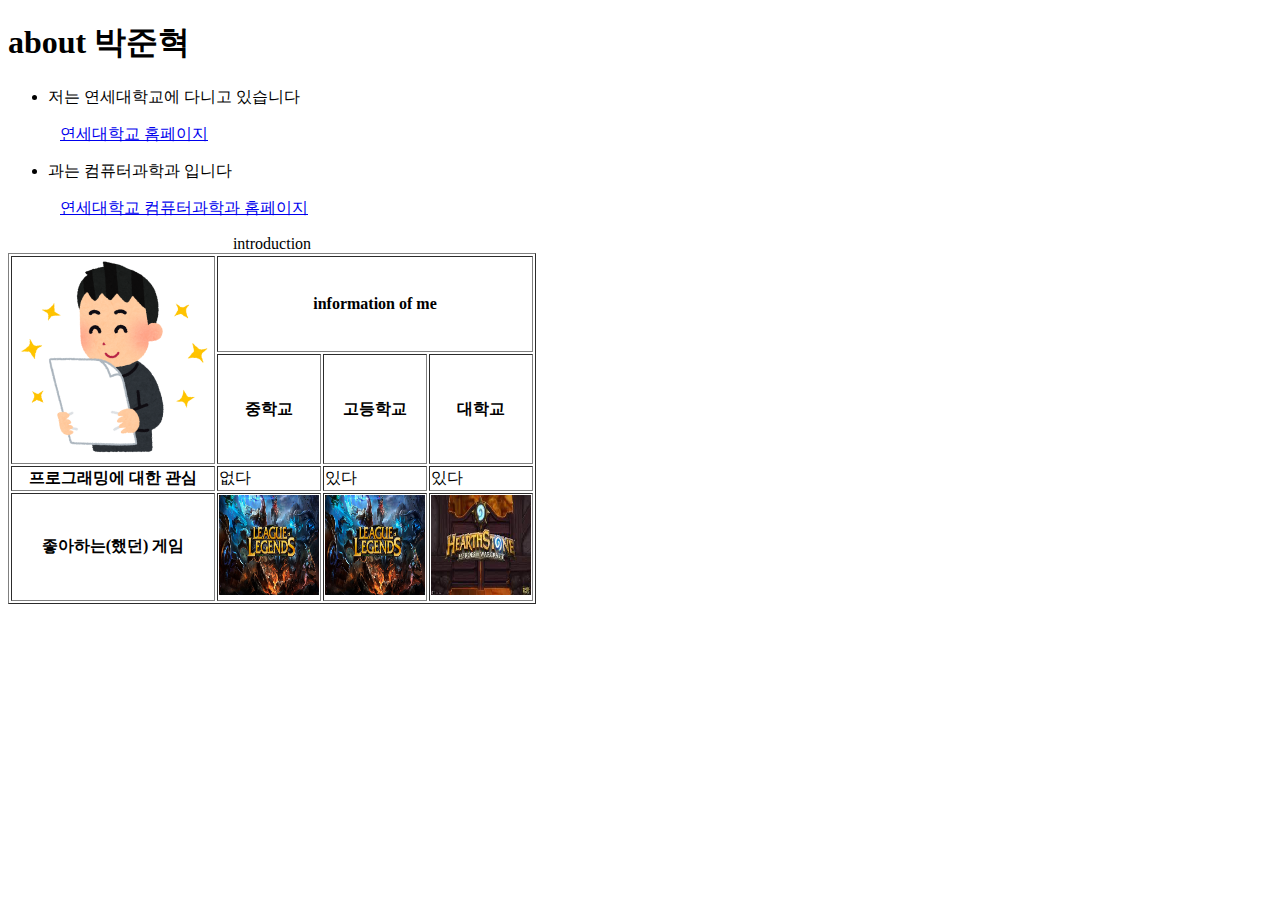
<file: LAB1/index.html>
<!DOCTYPE html>
<html>
  <head>
    <meta charset="utf-8">
  </head>

  <body>
    <h1>about 박준혁</h1>
    <ul>
      <li>
        <p>저는 연세대학교에 다니고 있습니다</p>
        <p>&nbsp;&nbsp;&nbsp;<a href = "https://www.yonsei.ac.kr">연세대학교 홈페이지</a></p>
      </li>
      <li>
        <p>과는 컴퓨터과학과 입니다</p>
        <p>&nbsp;&nbsp;&nbsp;<a href = "https://cs.yonsei.ac.kr">연세대학교 컴퓨터과학과 홈페이지</a></p>
      </li>
    </ul>
    <table border ="1">
      <caption>introduction</caption>
      <thead>
        <tr>
          <th rowspan = "2">
            <img src ="boy.png" width="200" height="200" alt = "boy image">
          </th>
          <th colspan ="3">
            information of me
          </th>
        </tr>
        <tr>
          <th>중학교</th>
          <th>고등학교</th>
          <th>대학교</th>
        </tr>
      </thead>
      <tbody>
        <tr>
          <th>프로그래밍에 대한 관심</th>
          <td>없다</td>
          <td>있다</td>
          <td>있다</td>
        </tr>
        <tr>
          <th>좋아하는(했던) 게임</th>
          <td>
            <img src ="리그오브레전드.jpg" width="100" height="100" alt ="league of legend image">
          </td>
          <td>
            <img src ="리그오브레전드.jpg" width="100" height="100" alt="league of legend image">
          </td>
          <td>
            <img src ="하스스톤.jpeg" width="100" height="100" alt="hearthstone image">
          </td>
        </tr>
      </tbody>
    </table>
  </body>
</html>
</file>
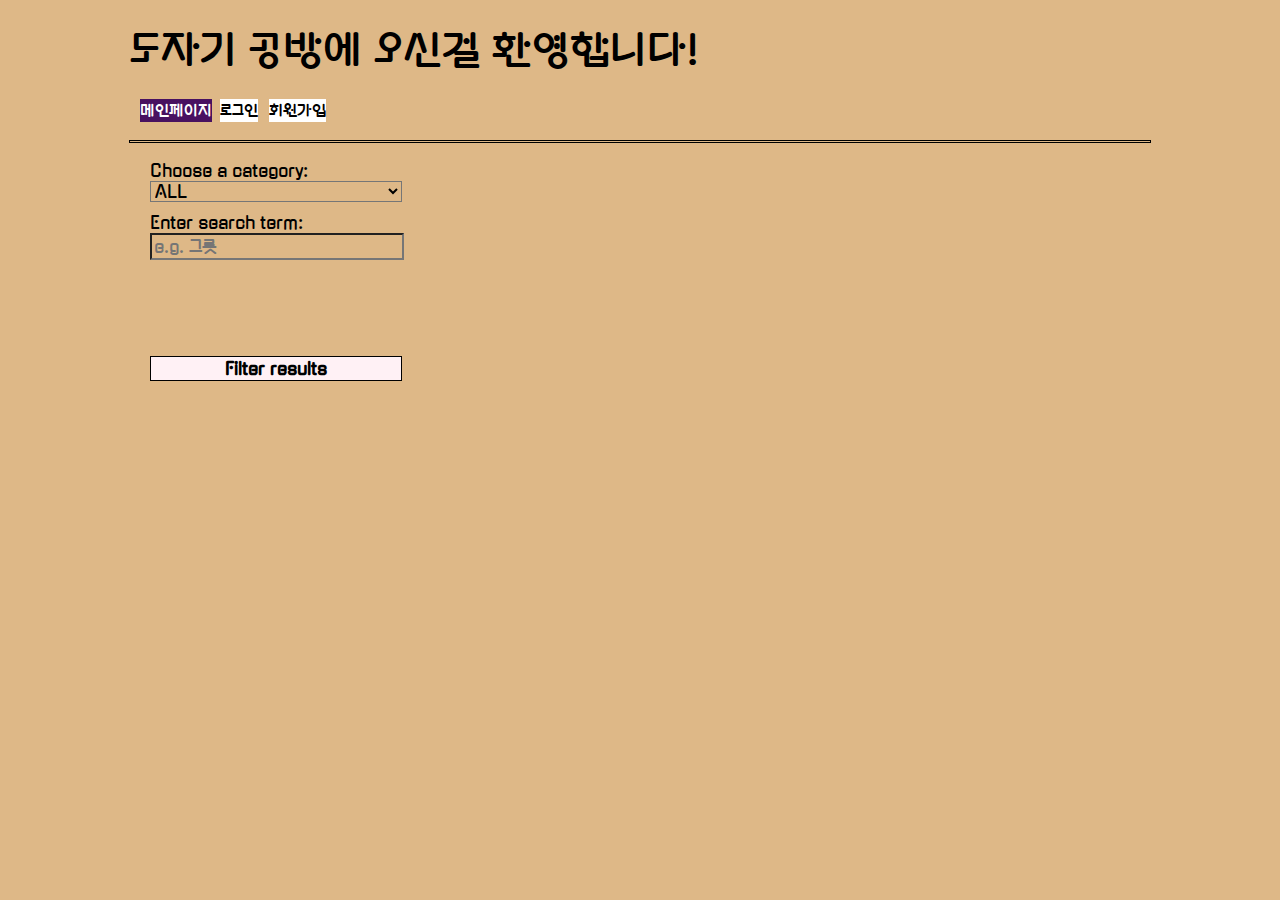
<file: LAB4/index.html>
<!DOCTYPE html>
<html>
  <head>
    <title>도자기 메인 페이지</title>
    <meta charset="utf-8">
    <link rel = "stylesheet" type = "text/css" href = "main.css"/>
    <link rel="preconnect" href="https://fonts.googleapis.com">
    <link rel="preconnect" href="https://fonts.gstatic.com" crossorigin>
    <link href="https://fonts.googleapis.com/css2?family=Gugi&display=swap" rel="stylesheet">
    <script>
        let cnt = 1;

        fetch('product.json')
        .then(response => response.json())
        .then(json => init(json))
        .catch(error => {
          console.log('Error: ' + error)
        });

        window.onscroll = () => {
          if (window.innerHeight + window.scrollY >= document.body.offsetHeight) {
            load();
          }
        }

        let category_group = [];
        let filter_group = [];

        let recentcategory = '';
        let recentsearch = '';

        const category = document.querySelector('#choose_a_category');
        const searchterm = document.querySelector('#enter_search_term');
        const buttonchk = document.querySelector('#filter_results');
        const main = document.querySelector('#this_is_main');

        function init (product) {
          let item_type = category.value;
          let item_name = '';
          
          filter_group = product;
          update();
          
          buttonchk.onclick = filtering;
          
          function filtering (e) {
            e.preventDefault();
            cnt = 1;
            scrollchk = true;
            
            category_group = [];
            filter_group = [];
            
            if (category.value === recentcategory && searchterm.value.trim() === recentsearch) {
              return;
            } else {
              recentcategory = category.value;
              recentsearch = searchterm.value.trim();
              
              if (category.value === 'All') {
                category_group = product;
                selectterm();
              } else {
                let lower_type = category.value.toLowerCase();
                for (let i = 0; i < product.length; i++) {
                  if (product[i].type === lower_type) {
                    category_group.push(product[i]);
                  }
                }
                selectterm();
              }
            }
          }
        }

        function selectterm () {
          if (searchterm.value.trim() !== '') {
            let lower_term = searchterm.value.trim().toLowerCase();
            for (let i = 0; i < category_group.length; i++) {
              if (category_group[i].name.indexOf(lower_term) !== -1) {
                filter_group.push(category_group[i]);
              }
            }
          } else {
            filter_group = category_group;
          }
          
          update();
        }

        function update () {
          while (main.firstChild) {
            main.removeChild(main.firstChild);
          }
          
          if (filter_group.length === 0) {
            const msg = document.createElement('div');
            msg.className = 'msg';
            msg.innerHTML = 'No results!';
            main.appendChild(msg);
          } else {
            console.log(filter_group.length);
            load();
          }
        }

        function load () {
          for (let i = (cnt - 1) * 6; i < cnt * 6; i++) {
            if (i >= filter_group.length) {
              break;
            }
            fetchblob(filter_group[i]);
          }
          
          if ((cnt - 1) * 6 >= filter_group.length) {
            cnt = filter_group.length;
          } else {
            cnt = cnt + 1;
          }
        }

        function fetchblob (product) {
          let url = product.image;
          
          fetch(url)
          .then(response => response.blob())
          .then(blob => {
            show(URL.createObjectURL(blob), product.name, product.price, product.info);
          })
          .catch(error => {
            console.log('Error: ' + error);
          });
        }

        function show (imageURL, productname, productprice, productinfo) {
          const div = document.createElement('div');
          const img = document.createElement('img');
          
          div.className = 'item_display';
          div.id = productname + '/' + productprice + '/' + productinfo;
          div.addEventListener('click', explain);
          
          img.src = imageURL;
          img.alt = productname;
          img.className = 'newitem';
          
          main.appendChild(div);
          div.appendChild(img);
        }

        function explain (e) {
          let targetID = e.target.parentNode.id;
          let detaillist = targetID.split('/');
          
          if (targetID.indexOf('explain-') === -1) {
            e.target.parentNode.id = 'explain-' + targetID;
            
            const detail = document.createElement('div');
            detail.className = 'item_detail';
            let str = '<br>이름: &nbsp;' + detaillist[0] + '<br><br>가격: &nbsp;' + detaillist[1] + ' 원<br><br>설명: &nbsp;' + detaillist[2];
            detail.innerHTML = str;
            document.getElementById(e.target.parentNode.id).appendChild(detail);
          } else {
            e.target.parentNode.id = targetID.substring(8);
            let chk = document.getElementById(e.target.parentNode.id);
            chk.removeChild(chk.childNodes[1]);
          }
        }
    </script>
  </head>
  <body>
		<br><div class="TITLEFONT center_align" style="width: 1020px;">
			<p class="header_animation" style="font-size: 40px; margin: 0;">도자기 공방에 오신걸 환영합니다!</p>
		</div><br>
		<div class="center_align">
			<nav style="margin-top: 5px;">
				<button type="button" style="margin-right: 3px;" class="no_button_main">메인페이지</button>
				<button type="button" style="margin-right: 3px;" class="title_button_main" onclick="location.href='./login.html'">로그인</button>
				<button type="button" style="margin-left: 3px;" class="title_button_main" onclick="location.href='./signup.html'">회원가입</button>
			</nav>
		</div>
		<hr width="1020px" color="black" size="3">
		<div class="center_align">
			<div class="find_item_div">
				<div style="margin: 10px;">
					<label for="choose_a_category" style="font-size: 17px;">Choose a category:</label><br>
					<select id="choose_a_category" style="font-size: 17px; width: 90%; ">
						<option selected>ALL</option>
						<option>청자</option>
						<option>백자</option>
						<option>청화</option>
					</select>
				</div>
				<div style="margin: 10px;">
					<label for="enter_search_term" style="font-size: 17px;">Enter search term:</label><br>
					<input id="enter_search_term" style="font-size: 17px; width: 88%;" type="text" placeholder="e.g. 그릇">
				</div><br><br><br><br>
				<div style="margin: 10px;">
					<button id="filter_results" style="font-size: 17px; width: 90%;">Filter results</button>
				</div>
			</div><div id="this_is_main" class="main_div">
			</div>
		</div>
	</body>
</html>
</file>
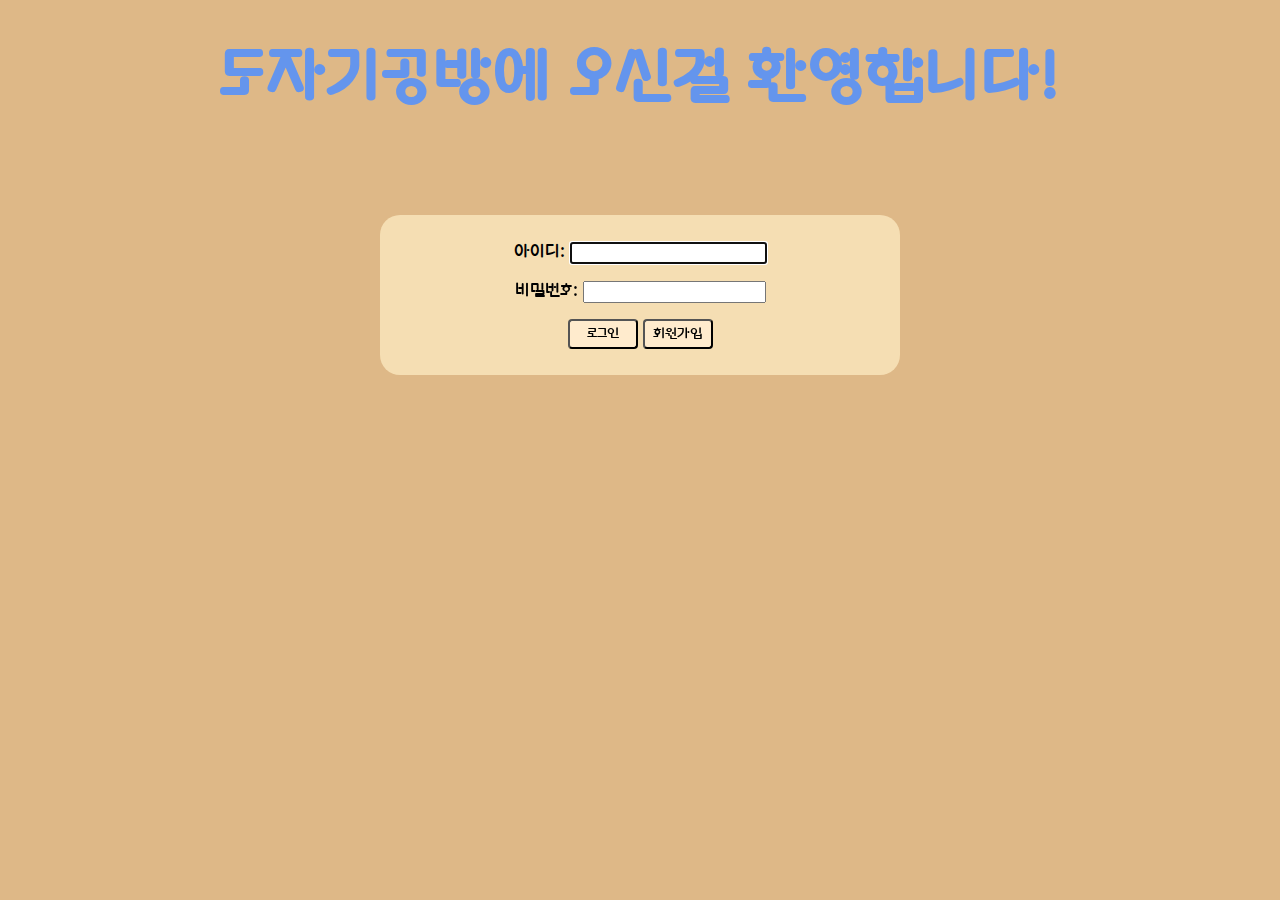
<file: LAB2/login.html>
<!DOCTYPE html>
<html>
  <head>
    <title>sign up page</title>
    <meta charset="utf-8">
    <link rel = "stylesheet" type = "text/css" href = "main.css"/>
    <link rel="preconnect" href="https://fonts.googleapis.com">
    <link rel="preconnect" href="https://fonts.gstatic.com" crossorigin>
    <link href="https://fonts.googleapis.com/css2?family=Gugi&display=swap" rel="stylesheet">
  </head>
  <body>
    <h1 style="margin-bottom:10px;">도자기공방에 오신걸 환영합니다!</h1>
    <div class="box" style="margin-top: 100px;"></label></p>
      <p><label>아이디:
        <input name="name" type="text" size="27" required autofocus autocomplete="off">
      </label></p>
      <p><label>비밀번호:
        <input name="pwd" type="password" size="25" required>
     </label></p> 
      <p>
        <input type="submit" value="로그인"> <button onclick="location.href='signup.html'">회원가입</button >
      </p>
   </div>
  </body>
</html>
</file>
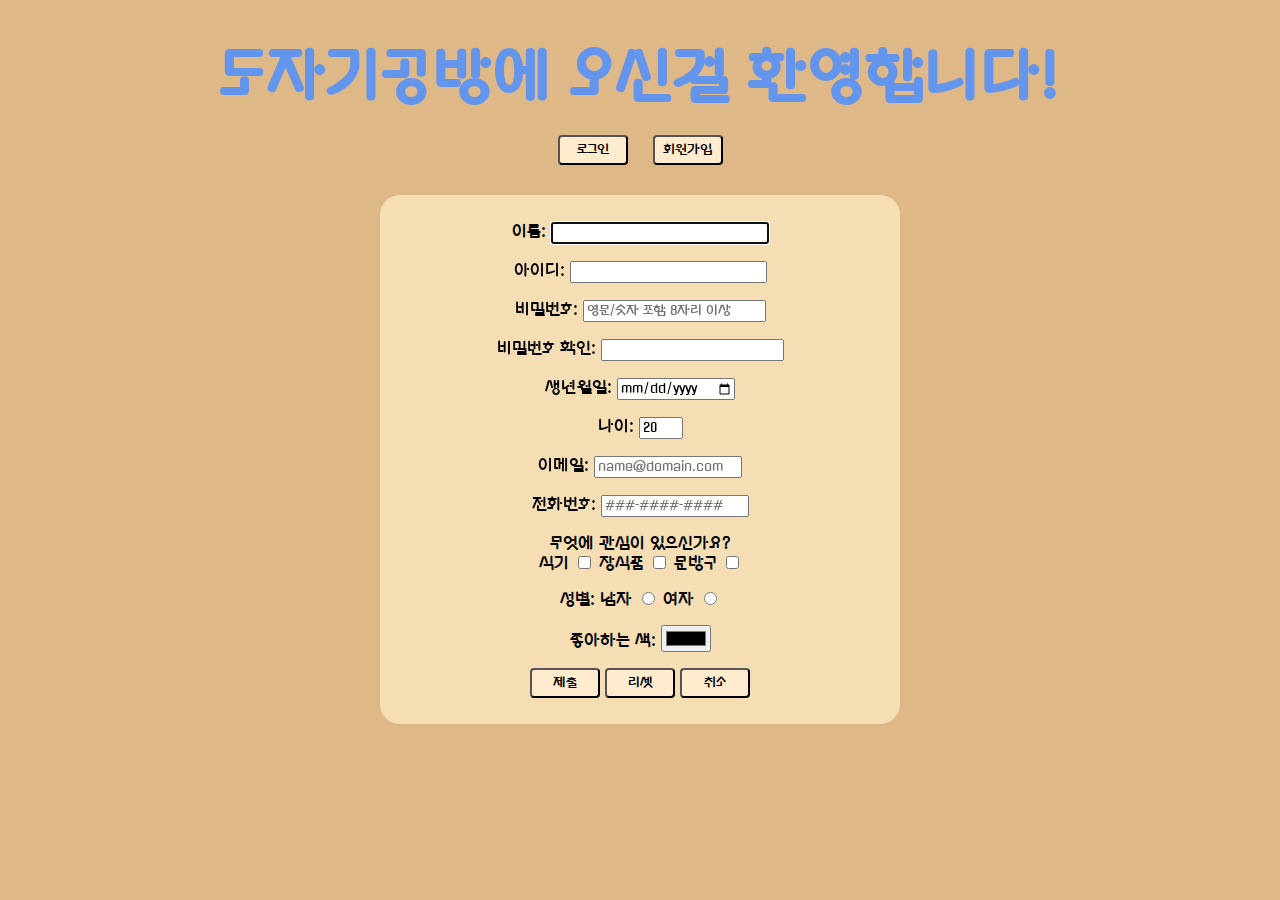
<file: LAB2/signup.html>
<!DOCTYPE html>
<html>
  <head>
    <title>sign up page</title>
    <meta charset="utf-8">
    <link rel = "stylesheet" type = "text/css" href = "main.css"/>
    <link rel="preconnect" href="https://fonts.googleapis.com">
    <link rel="preconnect" href="https://fonts.gstatic.com" crossorigin>
    <link href="https://fonts.googleapis.com/css2?family=Gugi&display=swap" rel="stylesheet">

  </head>
  <body>
    <h1 style="margin-bottom:10px;">도자기공방에 오신걸 환영합니다!</h1>
    <button onclick="location.href='login.html'" style="margin:10px;">로그인</button > <button onclick="location.href='signup.html'" style="margin:10px;">회원가입</button > <br>
    <br> 
    <div class="box">
      <p><label>이름:
        <input name="name" type="text" size="30" required autofocus autocomplete="off">
      </label></p>
      <p><label>아이디:
        <input name="name" type="text" size="27" required autocomplete="off">
      </label></p>
      <p><label>비밀번호:
        <input name="pwd" type="password" size="25" placeholder="영문/숫자 포함 8자리 이상" required>
      </label></p>
      <p><label>비밀번호 확인:
      <input name="pwd" type="password" size="25">
      </label></p>
      <p><label>생년월일: <input name="date" type="date"></label></p>
      <p><label>나이: <input name="number" type="number" min="0" max="100" step="1" value="20">
      </label></p>
      <p><label> 이메일: 
        <input name = "email" type = "email" placeholder = "name@domain.com" autocomplete="on">
      </label></p>
      <p><label>전화번호: 
        <input type = "tel" placeholder = "###-####-####"
        pattern = "\d{3}-\d{4}-\d{4}" required>
      </label></p>
      <p>
        무엇에 관심이 있으신가요?<br>
        <label>식기
          <input name="interested" type="checkbox" value="식기">
        </label>
        <label>장식품
          <input name="interested" type="checkbox" value="장식품">
        </label>
        <label>문방구
          <input name="interested" type="checkbox" value="문방구">
        </label>
      </p>
      <p>
        성별: 
        <label>남자
          <input name="sex" type="radio" value="male">
        </label>
        <label>여자
          <input name="sex" type="radio" value="female">
        </label>
      </p>
      <p>
        <label>좋아하는 색: 
          <input name = "color" type = "color">
        </label>
      </p>
      <p>
        <input type="submit" value="제출">
        <input type="reset" value="리셋">
        <button onclick="location.href='main.html'">취소</button >
      </p>
    </div>
  </body>
</html>
</file>
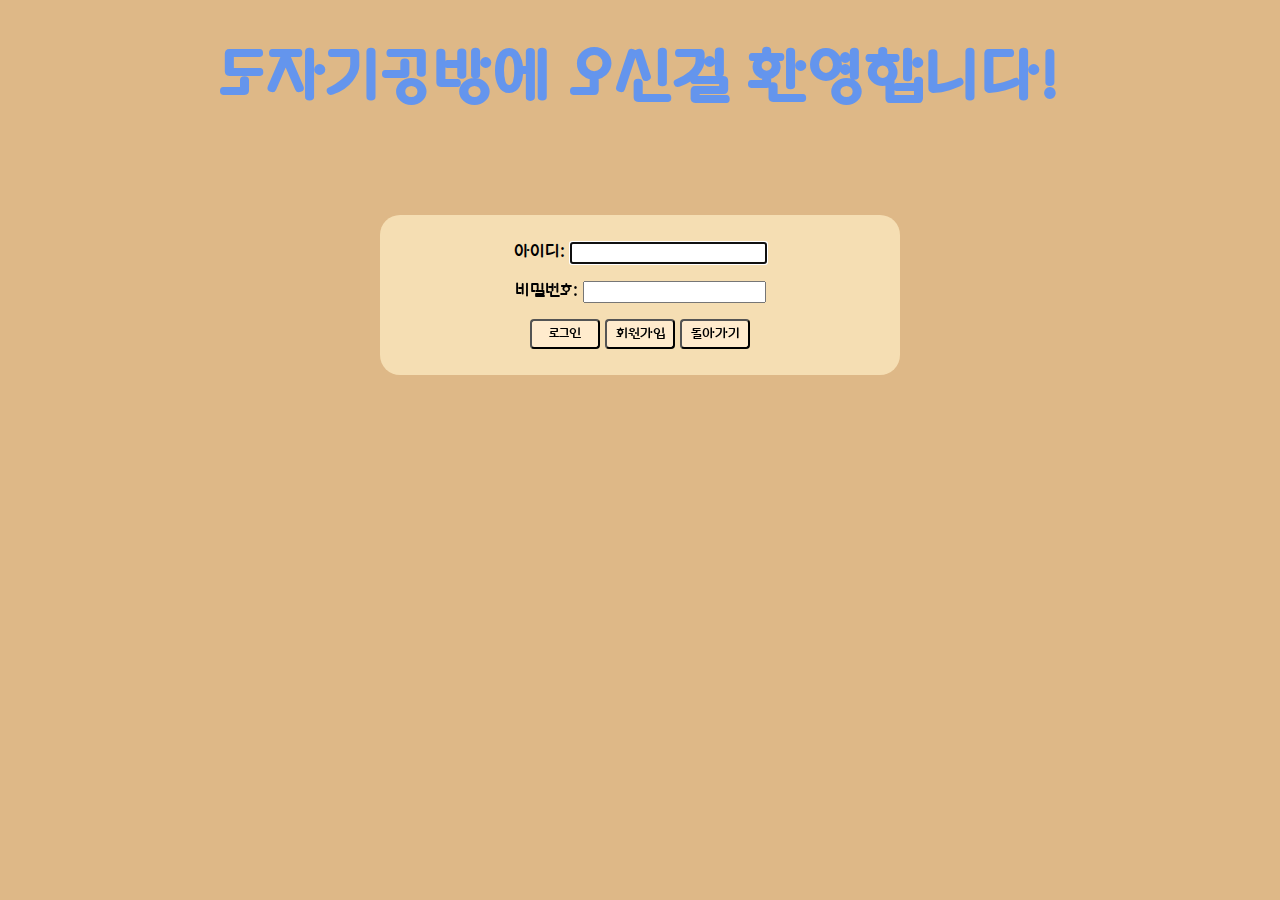
<file: LAB3/login.html>
<!DOCTYPE html>
<html>
  <head>
    <title>sign up page</title>
    <meta charset="utf-8">
    <link rel = "stylesheet" type = "text/css" href = "main.css"/>
    <link rel="preconnect" href="https://fonts.googleapis.com">
    <link rel="preconnect" href="https://fonts.gstatic.com" crossorigin>
    <link href="https://fonts.googleapis.com/css2?family=Gugi&display=swap" rel="stylesheet">
  </head>
  <body>
    <h1 style="margin-bottom:10px;">도자기공방에 오신걸 환영합니다!</h1>
    <div class="box" style="margin-top: 100px;"></label></p>
      <p><label>아이디:
        <input name="name" type="text" size="27" required autofocus autocomplete="off">
      </label></p>
      <p><label>비밀번호:
        <input name="pwd" type="password" size="25" required>
     </label></p> 
      <p>
        <input type="submit" value="로그인"> <button onclick="location.href='signup.html'">회원가입</button > <button onclick="location.href='index.html'">돌아가기</button >
      </p>
   </div>
  </body>
</html>
</file>
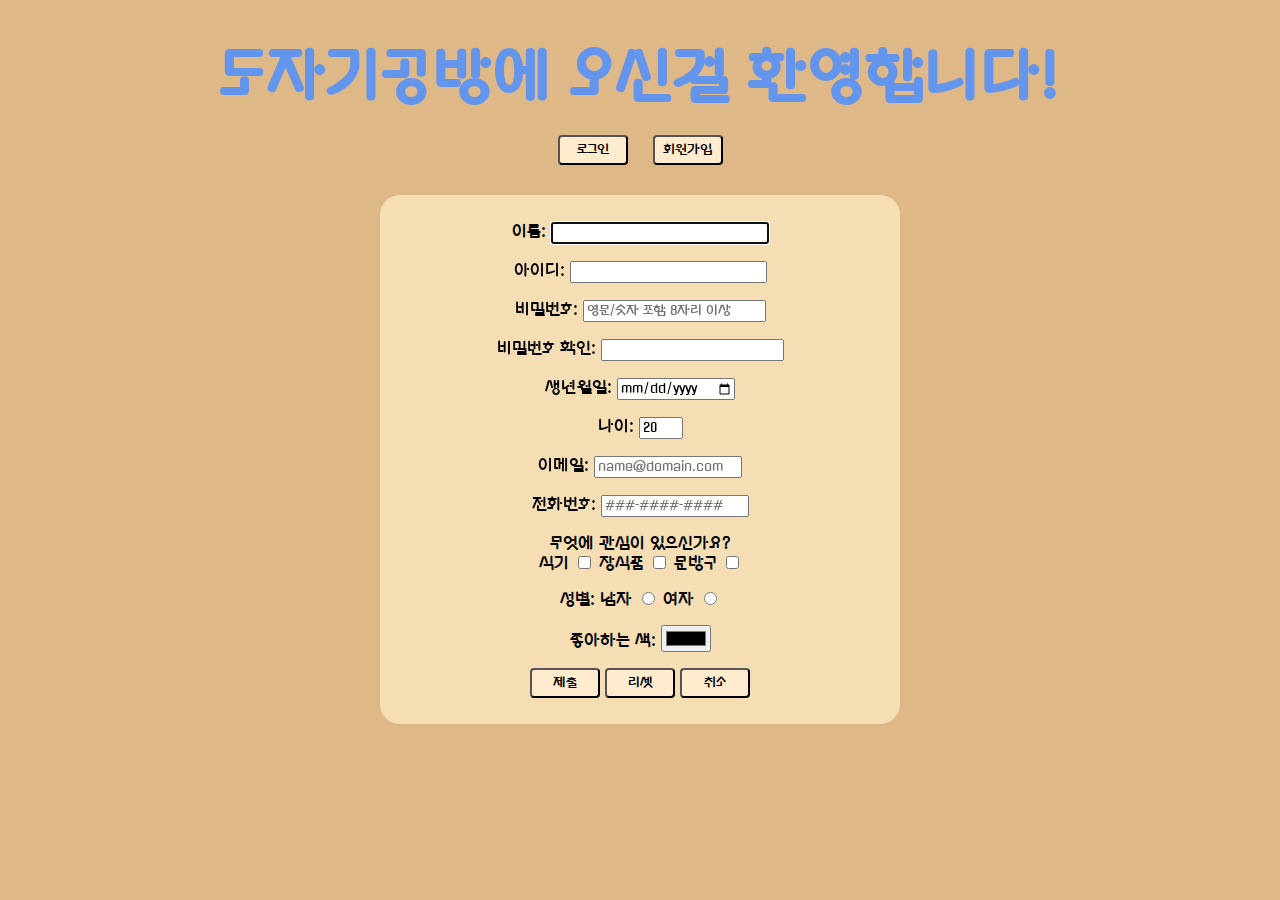
<file: LAB3/signup.html>
<!DOCTYPE html>
<html>
  <head>
    <title>sign up page</title>
    <meta charset="utf-8">
    <link rel = "stylesheet" type = "text/css" href = "main.css"/>
    <link rel="preconnect" href="https://fonts.googleapis.com">
    <link rel="preconnect" href="https://fonts.gstatic.com" crossorigin>
    <link href="https://fonts.googleapis.com/css2?family=Gugi&display=swap" rel="stylesheet">

  </head>
  <body>
    <h1 style="margin-bottom:10px;">도자기공방에 오신걸 환영합니다!</h1>
    <button onclick="location.href='login.html'" style="margin:10px;">로그인</button > <button onclick="location.href='signup.html'" style="margin:10px;">회원가입</button > <br>
    <br> 
    <div class="box">
      <p><label>이름:
        <input name="name" type="text" size="30" required autofocus autocomplete="off">
      </label></p>
      <p><label>아이디:
        <input name="name" type="text" size="27" required autocomplete="off">
      </label></p>
      <p><label>비밀번호:
        <input name="pwd" type="password" size="25" placeholder="영문/숫자 포함 8자리 이상" required>
      </label></p>
      <p><label>비밀번호 확인:
      <input name="pwd" type="password" size="25">
      </label></p>
      <p><label>생년월일: <input name="date" type="date"></label></p>
      <p><label>나이: <input name="number" type="number" min="0" max="100" step="1" value="20">
      </label></p>
      <p><label> 이메일: 
        <input name = "email" type = "email" placeholder = "name@domain.com" autocomplete="on">
      </label></p>
      <p><label>전화번호: 
        <input type = "tel" placeholder = "###-####-####"
        pattern = "\d{3}-\d{4}-\d{4}" required>
      </label></p>
      <p>
        무엇에 관심이 있으신가요?<br>
        <label>식기
          <input name="interested" type="checkbox" value="식기">
        </label>
        <label>장식품
          <input name="interested" type="checkbox" value="장식품">
        </label>
        <label>문방구
          <input name="interested" type="checkbox" value="문방구">
        </label>
      </p>
      <p>
        성별: 
        <label>남자
          <input name="sex" type="radio" value="male">
        </label>
        <label>여자
          <input name="sex" type="radio" value="female">
        </label>
      </p>
      <p>
        <label>좋아하는 색: 
          <input name = "color" type = "color">
        </label>
      </p>
      <p>
        <input type="submit" value="제출">
        <input type="reset" value="리셋">
        <button onclick="location.href='index.html'">취소</button >
      </p>
    </div>
  </body>
</html>
</file>
<file: LAB4/main.css>
*{font-family: 'Gugi', cursive; background-color: burlywood;}
p { margin: 5px 5px 0px 20px; line-height: 120%; }
body { font-size: 15px; }
div.center_align { margin: 0 auto; width: 1000px; }
div.item_display { margin: 25px; width: 300px; height: 300px; background-color:burlywood; display: inline-block; position: relative; }
img.item { transition: transform 2s; margin-top: 200px; }
img.item:hover { transform: scale(9, 9); transform-origin: bottom right; }
img.item:not(:hover) { transform: scale(1/9, 1/9); transform-origin: bottom right; }

div.find_item_div { margin: 0 auto; width: 300px; display: inline-block; overflow: hidden; vertical-align: top; }
div.main_div { margin: 0 auto; width: 700px; display: inline-block; }

div.msg { margin-top: 15px; font-size: 20px; font-weight: bold; text-align: center; }

div.item_detail { margin: 0 auto; padding: 20px; box-sizing: border-box; width: 300px; height: 300px; display: inline-block; position: absolute; left: 0px;
				background-color: #2B2D2F; opacity: 0.7; color: white; font-weight: bold; }

img.newitem { width: 300px; height: 300px; }

.TITLEFONT { font-family: 'Architects Daughter', 'Gamja Flower'; font-size: 50px; }

.red { color: red; }
.background_green { background-color: #CFFFE5; }
.background_green:hover { background-color: #004B49; color: white; }
.background_red { background-color: #FFB69F; }
.background_red:hover { background-color: #560E0D; color: white; }
.background_blue { background-color: #AECBD6; }
.background_blue:hover { background-color: #030C54; color: white; }
.background_black { background-color: #DEDEDE; }
.background_black:hover { background-color: black; color: white; }

.bold { font-weight: bold; }

button#filter_results { background-color: #FFF1F5;
				color: black;
				font-weight: bold;
				border: thin solid black; }
button#filter_results:hover { background-color: black;
				color: white;
				font-weight: bold;
				border: thin solid black; }

.no_button { text-align: center;
				margin-bottom: 10px;
				border-style: none;
				background-color: black;
				color: white;
				padding: 2px 0px 2px 0px;
				font-size: 18px;
				outline: 0; }
.title_button { text-align: center;
				margin-bottom: 10px;
				border-style: none;
				background-color: white;
				padding: 2px 0px 2px 0px;
				font-size: 18px; }
.title_button:hover { text-align: center;
				margin-bottom: 10px;
				border-style: none;
				background-color: black;
				color: white;
				padding: 2px 0px 2px 0px;
				font-size: 18px; }

.user_button { text-align: center;
				width: 120px; height: 30px;
				margin: 0px;
				border-width: thin; 
				border-style: solid;
				border-color: black; }
.user_button:hover { text-align: center;
				width: 120px; height: 30px;
				margin: 0px;
				border-width: thin; 
				border-style: solid;
				border-color: black; }

.no_button_main { text-align: center;
				margin-bottom: 10px;
				border-style: none;
				background-color: #481160;
				color: white;
				padding: 2px 0px 2px 0px;
				font-size: 15px;
				outline: 0; }
.title_button_main { text-align: center;
				margin-bottom: 10px;
				border-style: none;
				background-color: white;
				padding: 2px 0px 2px 0px;
				font-size: 15px; }
.title_button_main:hover { text-align: center;
				margin-bottom: 10px;
				border-style: none;
				background-color: #481160;
				color: white;
				padding: 2px 0px 2px 0px;
				font-size: 15px; }

.header_animation { position: relative;
				animation: right_to_left linear 2s; }
@keyframes right_to_left {
				0%   {left: 1020px; top: 0px;}
				100% {left: 0px; top: 0px;} }

.flax_container { display: flex;
				flex-wrap: wrap; }

.introduce { column-count: 2;
				column-gap: 40px;
				column-width: 480px;
				column-rule-width: 1px;
				column-rule-style: solid;
				column-rule-color: #481160; }
</file>
<file: LAB2/main.css>
*{font-family: 'Gugi', cursive;}
h1 { 
  color:cornflowerblue;
  text-align: center;
  font-size:60px;
}
p {
  text-align:center;
  color:black;
}
body {
  background-color:burlywood;
  text-align: center;
}
.box {
  background:wheat;
  width: 500px;
  margin:auto;
  padding:10px;
  border-radius: 20px;
}
button,input[type=submit],input[type=reset] {
  background-color: blanchedalmond;
  height: 30px;
  width: 70px;
  text-align: center;
  cursor: pointer;
  border-radius: 4px;
}
button:hover {background-color:peru;}
input[type=submit]:hover {background-color: chartreuse;}
input[type=reset]:hover {background-color: firebrick;}
</file>
<file: LAB3/main.css>
*{font-family: 'Gugi', cursive;}
h1 { 
  color:cornflowerblue;
  text-align: center;
  font-size:60px;
}
p {
  text-align:center;
  color:black;
}
body {
  background-color:burlywood;
  text-align: center;
}
.box {
  background:wheat;
  width: 500px;
  margin:auto;
  padding:10px;
  border-radius: 20px;
}
button,input[type=submit],input[type=reset] {
  background-color: blanchedalmond;
  height: 30px;
  width: 70px;
  text-align: center;
  cursor: pointer;
  border-radius: 4px;
}
button:hover {background-color:peru;}
input[type=submit]:hover {background-color: chartreuse;}
input[type=reset]:hover {background-color: firebrick;}

@keyframes movingText {
  0% {left:1020px; top:0px;}
  100% {left:0px; top:0px;}
}
h2#intro {
  text-align: left;
  font-size:30px;
  position:relative;
  animation-name: movingText;
  animation-duration: 2s;
  animation-iteration-count: 1;
  animation-direction: alternate;
}
.container
.flex-container>div{
  background-color: olive;
  padding: 0px 28px;
}
.flex-container>div>a:hover {
  color:bisque;
}
.flex-container>div>a {
  color:white;
  text-decoration: none;
}
.tableware {
  display:flex;
  width:510px;
  background-color: olive;
  flex-direction: column;
}
.obje {
  display: flex;
  width:510px;
  background-color: olive;
  flex-direction: column;
}
.photo {
  display:flex;
  flex-direction: row;
  position:relative;
}
img.large{
  transition: transform 2s;
}
img.large:hover {
  transform:scale(1.5,1.5);
}
.wrap .explain {
  color: #fff;
  position: relative; left: 0; bottom: 0;
  background: rgba(0,0,0,0.5);
  width: 100%;
  padding: 15px;
  box-sizing: border-box;
  opacity: 0;
  transition: opacity 0.35s ease-in-out;
}
.wrap:hover .explain {
  opacity: 1;
}
.wrap .explain {
  font-size: 10px;
  width: 200PX;
  height: 100px;
  position:absolute;
  bottom:10px;
}
@media (max-width:480px){
  .flex-container {
    display:flex;
    flex-direction:row;
    flex-wrap: nowrap;
    justify-content: flex-start;
    background-color:olive;
    width: 480px;
  }
  .container {
    display: flex;
    flex-direction: column;
    width:480px;
    justify-content:center;
    margin:200px;
  }
}
@media (max-width:800px)and(min-width:481px){
  .flex-container {
    display:flex;
    flex-direction:row;
    flex-wrap: nowrap;
    justify-content: flex-start;
    background-color:olive;
    width: 800px;
  }
  .container {
    display: flex;
    flex-direction: column;
    width:800px;
    justify-content:center;
    margin:250px;
  }
}
@media (min-width:801px){
  .flex-container {
    display:flex;
    flex-direction:row;
    flex-wrap: nowrap;
    justify-content: flex-start;
    background-color:olive;
    width: 1020px;
  }
  .container {
    display: flex;
    flex-direction: row;
    width:1020px;
    justify-content:center;
  }
}
</file>
